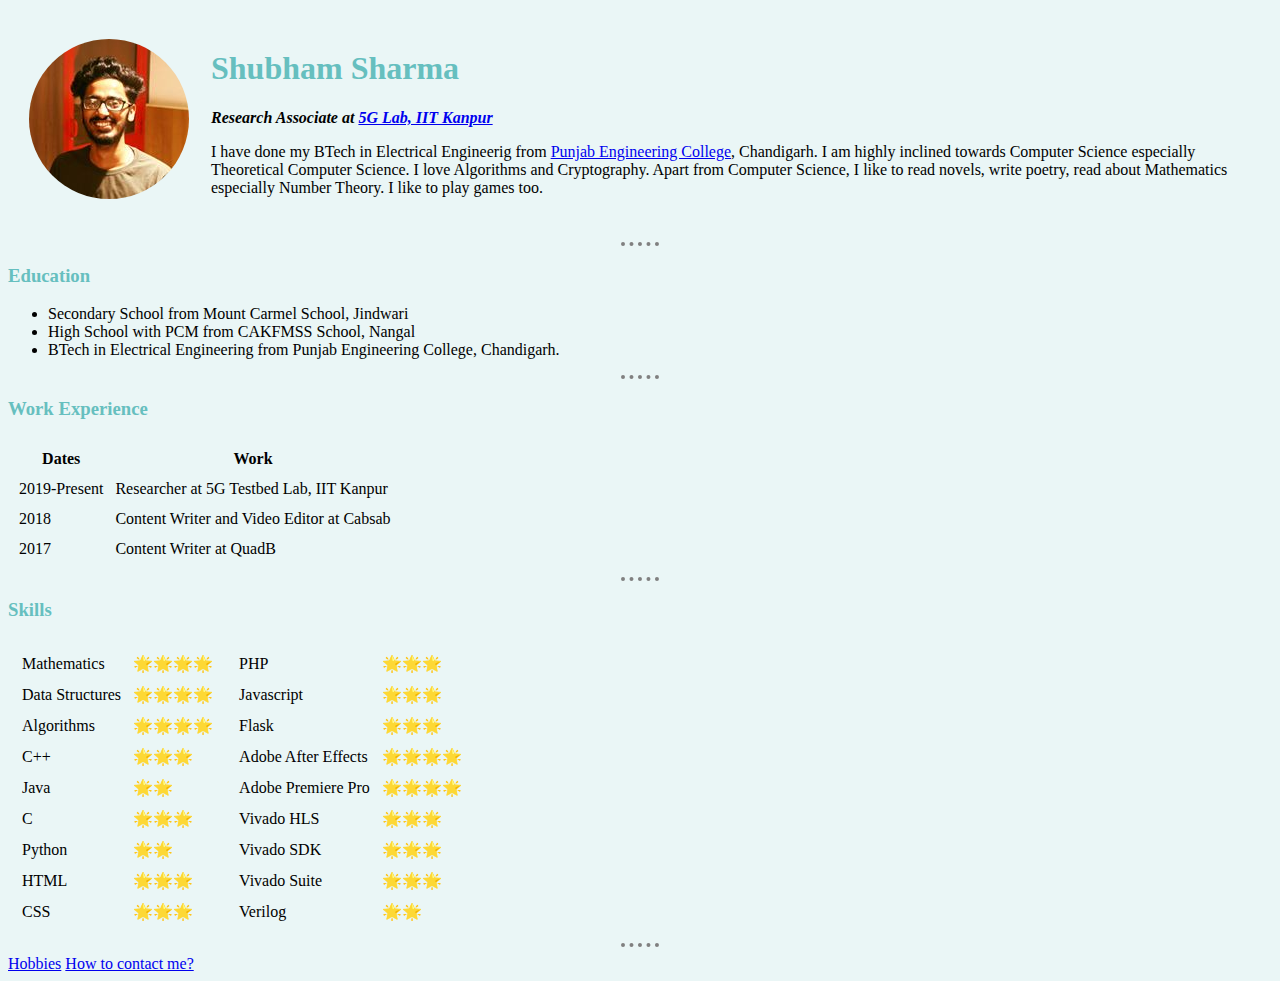
<file: index.html>
<!DOCTYPE html>
<html lang="" dir="ltr">

<head>
  <meta charset="utf-8">
  <title>Shubham's Personal Site</title>
  <link rel="stylesheet" href="css/styles.css">
</head>

<body>
  <table cellspacing="20">
    <tr>
      <td><img class="Education image" src="images/Shubham.jpg" alt="Shubham's Profile Picture"></td>
      <td><h1>Shubham Sharma</h1>
      <em><strong>Research Associate at <a href="http://home.iitk.ac.in/~rohitbr/projects.html">5G Lab, IIT Kanpur</a></strong></em>
      <p>I have done my BTech in Electrical Engineerig from <a href="https://pec.ac.in/">Punjab Engineering College</a>, Chandigarh. I am highly inclined towards
         Computer Science especially Theoretical Computer Science. I love Algorithms and Cryptography. Apart from Computer Science,
         I like to read novels, write poetry, read about Mathematics especially Number Theory. I like to play games too.</p></td>
    </tr>
  </table>
  <hr>
  <h3 class="Education">Education</h3>
  <ul>
    <li>Secondary School from Mount Carmel School, Jindwari</li>
    <li>High School with PCM from CAKFMSS School, Nangal</li>
    <li>BTech in Electrical Engineering from Punjab Engineering College, Chandigarh.</li>
  </ul>
  <hr>
  <h3 id="WorkEx">Work Experience</h3>
  <table cellspacing="10">
    <thead>
      <tr>
        <th>Dates</th>
        <th>Work</th>
      </tr>
    </thead>
    <tbody>
      <tr>
        <td>2019-Present</td>
        <td>Researcher at 5G Testbed Lab, IIT Kanpur</td>
      </tr>
      <tr>
        <td>2018</td>
        <td>Content Writer and Video Editor at Cabsab</td>
      </tr>
      <tr>
        <td>2017</td>
        <td>Content Writer at QuadB</td>
      </tr>
    </tbody>
    <tfoot>
    </tfoot>
  </table>
  <hr>
  <h3>Skills</h3>
  <table>
    <tr>
      <td>
        <table cellspacing="10">
          <tr>
            <td>Mathematics</td>
            <td>🌟🌟🌟🌟</td>
          </tr>
          <tr>
            <td>Data Structures</td>
            <td>🌟🌟🌟🌟</td>
          </tr>
          <tr>
            <td>Algorithms</td>
            <td>🌟🌟🌟🌟</td>
          </tr>
          <tr>
            <td>C++</td>
            <td>🌟🌟🌟</td>
          </tr>
          <tr>
            <td>Java</td>
            <td>🌟🌟</td>
          </tr>
          <tr>
            <td>C</td>
            <td>🌟🌟🌟</td>
          </tr>
          <tr>
            <td>Python</td>
            <td>🌟🌟</td>
          </tr>
          <tr>
            <td>HTML</td>
            <td>🌟🌟🌟</td>
          </tr>
          <tr>
            <td>CSS</td>
            <td>🌟🌟🌟</td>
          </tr>
        </table>
      </td>
      <td>
        <table cellspacing="10">
          <tr>
            <td>PHP</td>
            <td>🌟🌟🌟</td>
          </tr>
          <tr>
            <td>Javascript</td>
            <td>🌟🌟🌟</td>
          </tr>
          <tr>
            <td>Flask</td>
            <td>🌟🌟🌟</td>
          </tr>
          <tr>
            <td>Adobe After Effects</td>
            <td>🌟🌟🌟🌟</td>
          </tr>
          <tr>
            <td>Adobe Premiere Pro</td>
            <td>🌟🌟🌟🌟</td>
          </tr>
          <tr>
            <td>Vivado HLS</td>
            <td>🌟🌟🌟</td>
          </tr>
          <tr>
            <td>Vivado SDK</td>
            <td>🌟🌟🌟</td>
          </tr>
          <tr>
            <td>Vivado Suite</td>
            <td>🌟🌟🌟</td>
          </tr>
          <tr>
            <td>Verilog</td>
            <td>🌟🌟</td>
          </tr>
        </table>
      </td>
    </tr>
  </table>
  <hr>
  <a href="hobbies.html">Hobbies</a>
  <a href="contactme.html">How to contact me?</a>
</body>

</html>
</file>
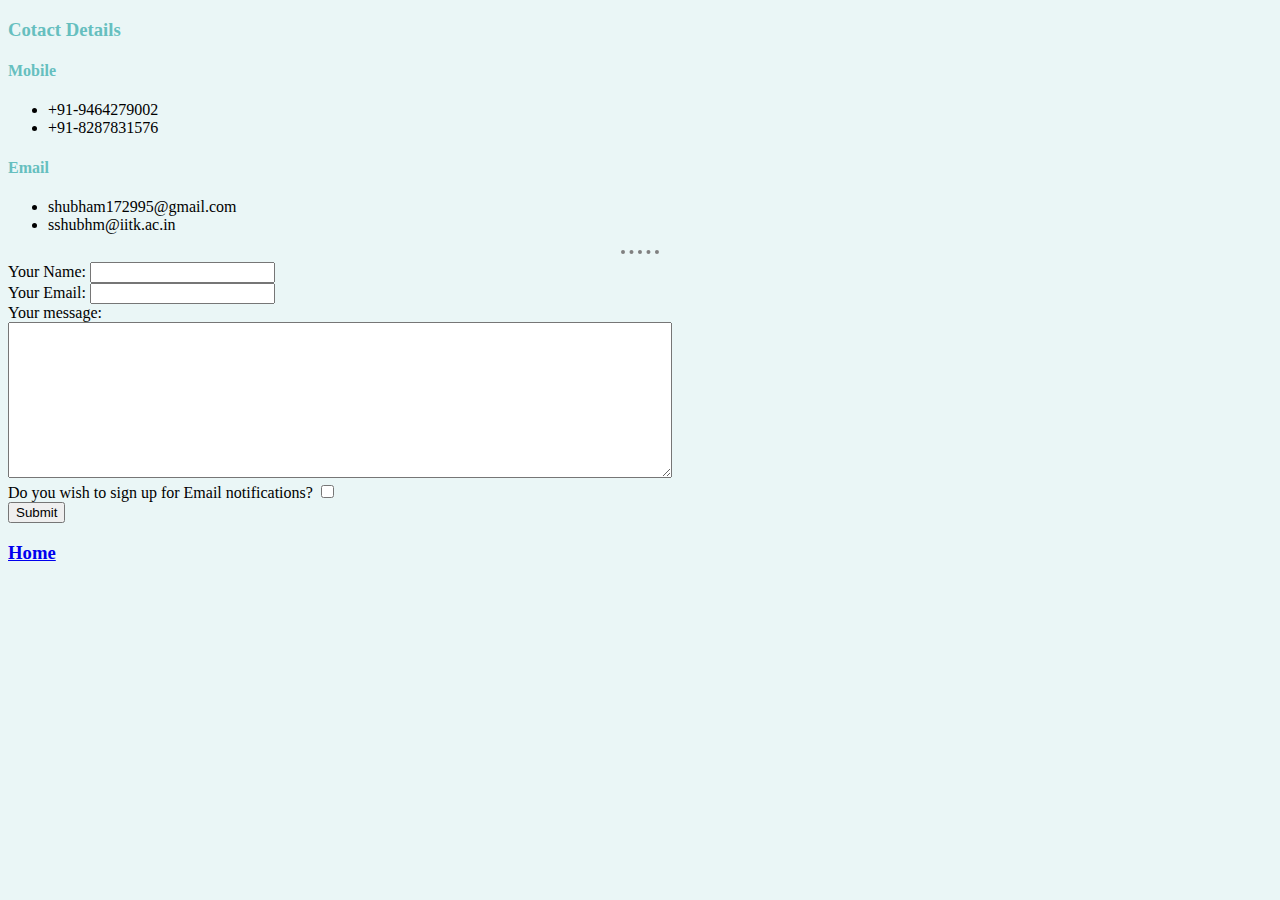
<file: contactme.html>
<!DOCTYPE html>
<html lang="en" dir="ltr">
  <head>
    <meta charset="utf-8">
    <title>Contact Me</title>
    <link rel="stylesheet" href="css/styles.css">
  </head>
  <body>
    <h3>Cotact Details</h3>
    <h4>Mobile</h4>
    <ul>
      <li>+91-9464279002</li>
      <li>+91-8287831576</li>
    </ul>
    <h4>Email</h4>
    <ul>
      <li>shubham172995@gmail.com</li>
      <li>sshubhm@iitk.ac.in</li>
    </ul>
    <hr>
    <form action="mailto:shubham172995@gmail.com" method="post" enctype="text/plain">
      <label >Your Name:</label>
      <input type="text" name="yourName" value="">
      <br>
      <label>Your Email:</label>
      <input type="email" name="yourEmail" value="">
      <br>
      <label>Your message:</label>
      <br>
      <textarea name="yourMessage" rows="10" cols="80"></textarea>
      <br>
      <label>Do you wish to sign up for Email notifications?</label>
      <input type="checkbox" name="">
      <br>
      <input type="submit" name="">
    </form>
    <h3><a href="index.html">Home</a></h3>
  </body>
</html>
</file>
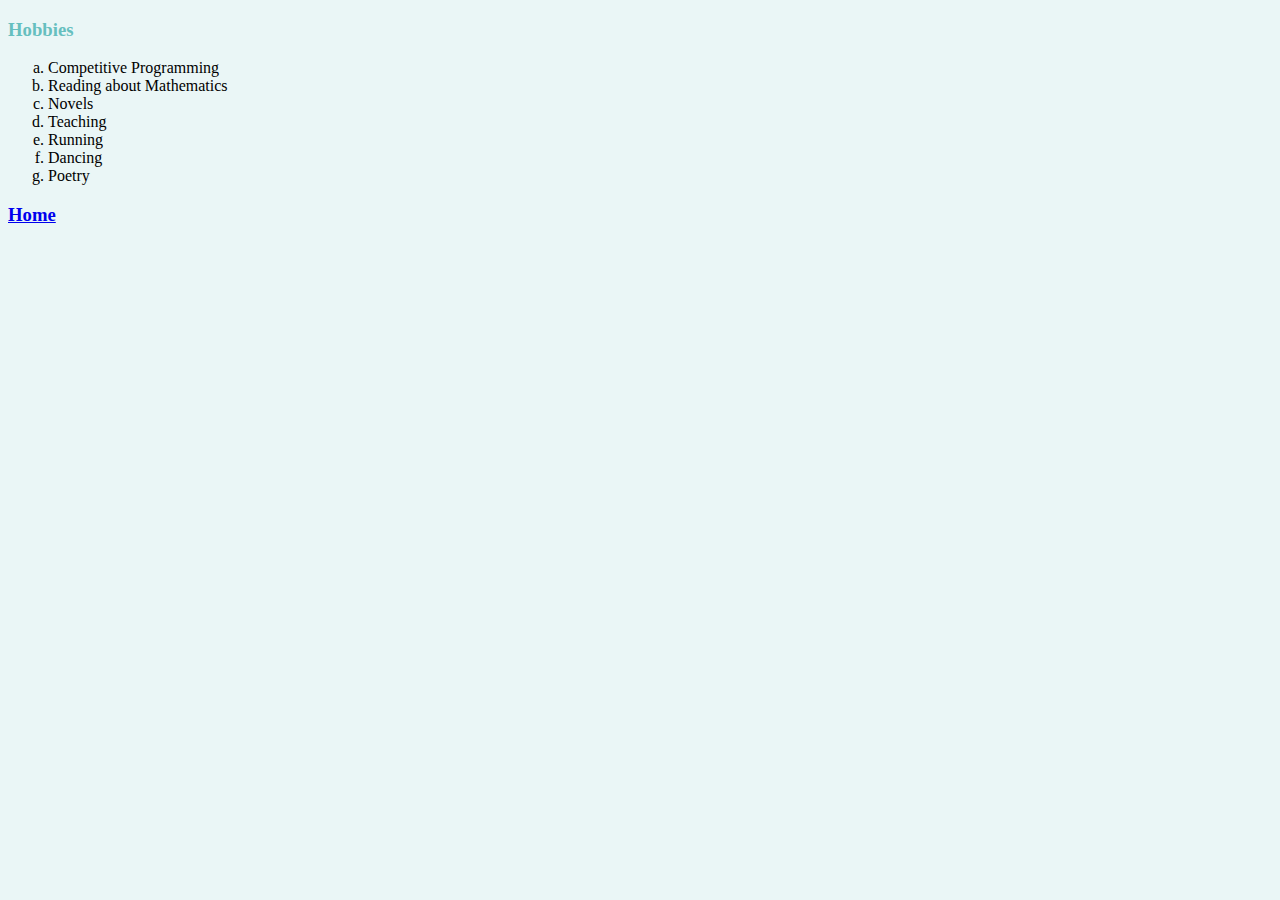
<file: hobbies.html>
<!DOCTYPE html>
<html lang="en" dir="ltr">
  <head>
    <meta charset="utf-8">
    <title>Hobbies</title>
    <link rel="stylesheet" href="css/styles.css">
  </head>
  <body>
    <h3>Hobbies</h3>
    <ol type="a">
      <li>Competitive Programming</li>
      <li>Reading about Mathematics</li>
      <li>Novels</li>
      <li>Teaching</li>
      <li>Running</li>
      <li>Dancing</li>
      <li>Poetry</li>
    </ol>
    <h3><a href="index.html">Home</a></h3>
  </body>
</html>
</file>
<file: css/styles.css>
/********************  TAG SELECTORS  ********************/

body{
  background-color: #EAF6F6;
}

hr {
  border-style: none;
  border-top-style: dotted;
  border-color: grey;
  border-width: 4px;
  width: 3%;
}

h1{
  color:#66BFBF;
}

h3{
  color:#66BFBF;
}

h4{
  color:#66BFBF;
}

h1:hover{
  background-color: black;
}

h3:hover{
  background-color: black;
}

h4:hover{
  background-color: black;
}

/*  Class names can be same for different items but id has to be unique  */
/*  One tag or element can have multiple class names and based on those, we can give different properties to elements  */
/********************  CLASS SELECTORS  ********************/
/*
.Education{
  color:red;
}*/

.image{
  border-radius: 100%;
}

.image:hover{
  border-radius: 1%;
}

/********************  ID SELECTORS  ********************/
/*
#WorkEx{
  color:blue;
}
*/
</file>
